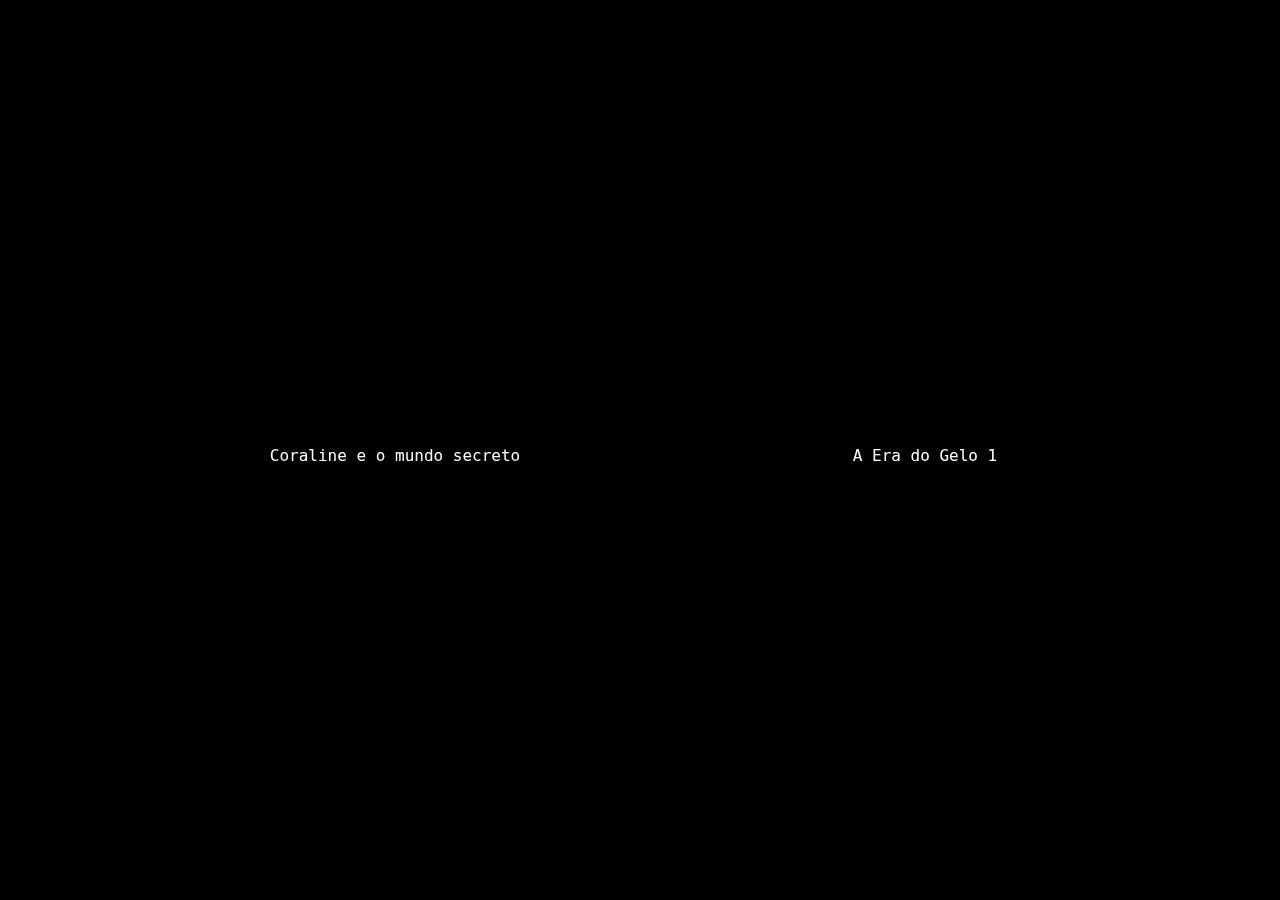
<file: index.html>
<!DOCTYPE html>
<html lang="en">
<head>
    <meta charset="UTF-8">
    <meta name="viewport" content="width=device-width, initial-scale=1.0">
    <link rel="stylesheet" href="../pages/styles/stylePlayers.css">
    <link rel="shortcut icon" href="../imgs/icons/animaçoes.webp" type="image/x-icon">
    <title>Animações</title>
</head>
<body>
    <section>
        <ul class="listaDeCategorias2">
            <!--coraline-->
            <li>
                <iframe name=Player "" src="//%E3%83%87-%E3%83%B3-%E3%83%83-%E3%82%AF-%E3%82%B9-%E3%83%B3-%E3%83%87-%E3%83%89-%E3%83%89-%E3%83%AB-%E3%83%9C-%E3%83%A9-%E3%83%AB%E3%82%B0%E3%83%AC%E3%83%95%E3%83%88-%E3%83%96%E3%83%A0%E3%83%95%E3%82%AF%E3%83%88%E3%83%97%E3%83%89%E3%83%A9%E3%82%A2.%E3%82%B8-1l1-%E3%82%B0.%E3%83%83-22-%E3%82%AF-11-%E3%82%B9-33-%E3%83%AB-99-%E3%83%97-75-%E3%82%BE--%E3%82%A8--%E3%83%96--%E3%82%B9-%E3%83%83.%E3%82%AF.%E3%82%B9.%E3%82%BA.%E3%82%AF.%E3%82%B8.%E3%82%B7%E3%82%B0%E3%83%8A%E3%83%AB%E3%83%91%E3%83%96%E3%83%AA%E3%82%B3-%E5%85%AC%E5%85%B1%E3%81%AE%E6%A8%99%E8%AD%98-%E3%83%90%E3%83%AC%E3%82%A6%E3%83%89%E3%83%83%E3%83%88%E3%82%AF%E3%82%B0%E3%82%A6%E3%83%88%E3%83%83%E3%83%88%E3%82%BA%E3%83%92.%E3%82%BB%E3%83%BC%E3%83%AB/player3/serverf2hlb.php?vid=CORLNE" frameborder=0 height=400 scrolling=no width=640 allow="encrypted-media" allowFullScreen> </iframe>
                <p class="subtitle2">Coraline e o mundo secreto</p>
            </li>
            <!--A era do Gelo 1-->
            <li>
                <iframe name=Player "" src="//%E3%83%87-%E3%83%B3-%E3%83%83-%E3%82%AF-%E3%82%B9-%E3%83%B3-%E3%83%87-%E3%83%89-%E3%83%89-%E3%83%AB-%E3%83%9C-%E3%83%A9-%E3%83%AB%E3%82%B0%E3%83%AC%E3%83%95%E3%83%88-%E3%83%96%E3%83%A0%E3%83%95%E3%82%AF%E3%83%88%E3%83%97%E3%83%89%E3%83%A9%E3%82%A2.%E3%82%B8-1l1-%E3%82%B0.%E3%83%83-22-%E3%82%AF-11-%E3%82%B9-33-%E3%83%AB-99-%E3%83%97-75-%E3%82%BE--%E3%82%A8--%E3%83%96--%E3%82%B9-%E3%83%83.%E3%82%AF.%E3%82%B9.%E3%82%BA.%E3%82%AF.%E3%82%B8.%E3%82%B7%E3%82%B0%E3%83%8A%E3%83%AB%E3%83%91%E3%83%96%E3%83%AA%E3%82%B3-%E5%85%AC%E5%85%B1%E3%81%AE%E6%A8%99%E8%AD%98-%E3%83%90%E3%83%AC%E3%82%A6%E3%83%89%E3%83%83%E3%83%88%E3%82%AF%E3%82%B0%E3%82%A6%E3%83%88%E3%83%83%E3%83%88%E3%82%BA%E3%83%92.%E3%82%BB%E3%83%BC%E3%83%AB/player3/serverfhlb.php?vid=AERDGL1" frameborder=0 height=400 scrolling=no width=640 allow="encrypted-media" allowFullScreen> </iframe>
                <p class="subtitle2">A Era do Gelo 1</p>
            </li>
        </ul>
    </section>
</body>
</html>
</file>
<file: pages/styles/stylePlayers.css>
body {
    background-color: black;
    overflow-x: hidden;
}

a {
    text-decoration: none;
    color: white;
    font-family: monospace;
    font-size: 18pt;
}

a:hover {
    cursor: grab;
}

iframe {
    width: 450px;
    height: 250px;
}

.listaDeCategorias2 {
    justify-content: center;
    display: flex;
    flex-wrap: wrap; /* Permite que os itens se ajustem em várias linhas se necessário */
}

.listaDeCategorias2 li {
    margin-top: 100px;
    padding: 40px;
    list-style: none; /* Remove bullets */
}

.listaDeCategorias2 li img {
    width: 300px;
    height: 150px;
    transform: scale(1.0);
    transition: 1s;
    border-radius: 40px;
    border: 1px solid transparent;
}

.listaDeCategorias2 li img:hover {
    transition: 1s;
    transform: scale(1.1);
    border-radius: 35px;
    border-color: #00ff00; /* Neon green color */
    box-shadow: 0 0 10px #00ff00, 0 0 20px #00ff00, 0 0 30px #00ff00, 0 0 40px #00ff00;
}

.subtitle2 {
    padding-top: 20px;
    text-align: center;
    color: white;
    font-size: 12pt;
    font-family: monospace;
}

.amarelo {
    color: yellow;
}

/* Media Queries para dispositivos menores */
@media (max-width: 1024px) {
    .listaDeCategorias2 li {
        margin-top: 100px; /* Ajuste a margem superior conforme necessário */
        padding: 20px; /* Reduz o padding para telas menores */
    }

    .listaDeCategorias2 li img {
        width: 250px; /* Reduz a largura das imagens para telas menores */
        height: 125px; /* Reduz a altura das imagens para telas menores */
    }
}

@media (max-width: 768px) {
    .listaDeCategorias2 li {
        margin-top: 50px; /* Ajuste a margem superior conforme necessário */
        padding: 10px; /* Reduz o padding ainda mais para telas menores */
    }

    .listaDeCategorias2 li img {
        width: 250px; /* Reduz a largura das imagens para telas menores */
        height: 125px; /* Reduz a altura das imagens para telas menores */
    }
}

@media (max-width: 480px) {
    .listaDeCategorias2 {
        flex-direction: column; /* Alinha os itens em uma única coluna */
        align-items: center; /* Centraliza os itens */
    }

    .listaDeCategorias2 li {
        margin-top: 20px; /* Ajuste a margem superior conforme necessário */
        padding: 5px; /* Reduz o padding para o mínimo em telas muito pequenas */
    }

    .listaDeCategorias2 li img {
        width: 250px; /* Reduz a largura das imagens para telas menores */
        height: 125px; /* Reduz a altura das imagens para telas menores */
    }

    a {
        font-size: 14pt; /* Reduz o tamanho da fonte dos links */
    }

    .textFinal {
        margin-top: 100px; /* Reduz a margem superior do texto final */
    }
}


#voltar {
    justify-content: center;
    display: flex;
    text-align: center;
    border-radius: 30px;
    border-color: gray;
    transition: 1s;
}

#voltar:hover {
    transition: 1s;
    scale: 1.06;
}
</file>
